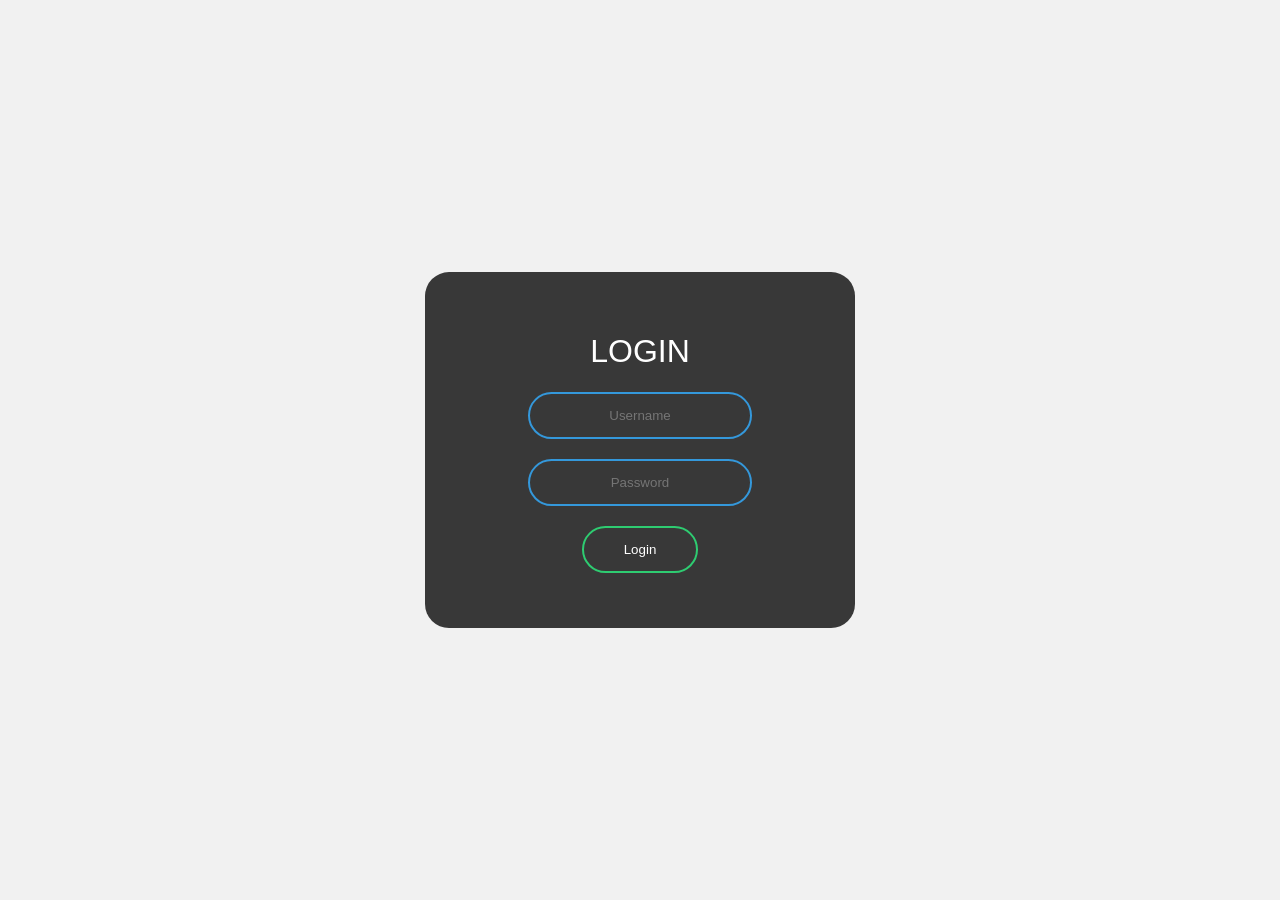
<file: login.html>
<!DOCTYPE html>
<html lang="en" dir="ltr">
    <head>
        <meta charset="utf-8">
        <title>Login Form</title>
        <link rel="stylesheet" href="css/login.css">
    </head>
    <body>
    <form class="box" action="index.html" method="post">
        <h1>Login</h1>
        <input type="text" name="" placeholder="Username">
        <input type="password" name="" placeholder="Password">
        <input type="submit" name="" id="submitBtn" value="Login">
    </form>
    
    <script>
        document.getElementById("submitBtn").addEventListener("click", myFunction);
        function myFunction() {
          window.location.href="https://ahmadrezahoseinpour.github.io/ahmadrezahoseinpour/";
        }
       </script>
    </body>
</html>
</file>
<file: css/login.css>
body{
    margin: 0;
    padding: 0;
    font-family: sans-serif;
    background: rgba(209, 209, 209, 0.3);
}
.box{
    width: 350px;
    padding: 40px;
    position: absolute;
    top: 50%;
    left: 50%;
    transform:translate(-50%,-50%);
    background: rgb(56, 56, 56);
    text-align: center;
    border-radius: 24px;
}
.box h1{
    color: white;
    text-transform: uppercase;
    font-weight: 500;
}
.box input[type = 'text'],.box input[type = 'password']{
    background: none;
    display: block;
    margin: 20px auto;
    text-align: center;
    border: 2px solid #3498db;
    padding: 14px 10px;
    width: 200px;
    outline: none;
    color: white;
    border-radius: 24px;
    transition: 0.3s;
}
.box input[type = 'text']:focus,.box input[type = 'password']:focus{
    width: 250px;
    border-color: #2ecc71;
}
.box input[type = 'submit']{
    background: none;
    display: block;
    margin: 15px auto;
    text-align: center;
    border: 2px solid #2ecc71;
    padding: 14px 40px;
    outline: none;
    color: white;
    border-radius: 24px;
    transition: 0.25s;
    cursor: pointer;
}
.box input[type = 'submit']:hover{
    background: #2ecc71;

}
</file>
